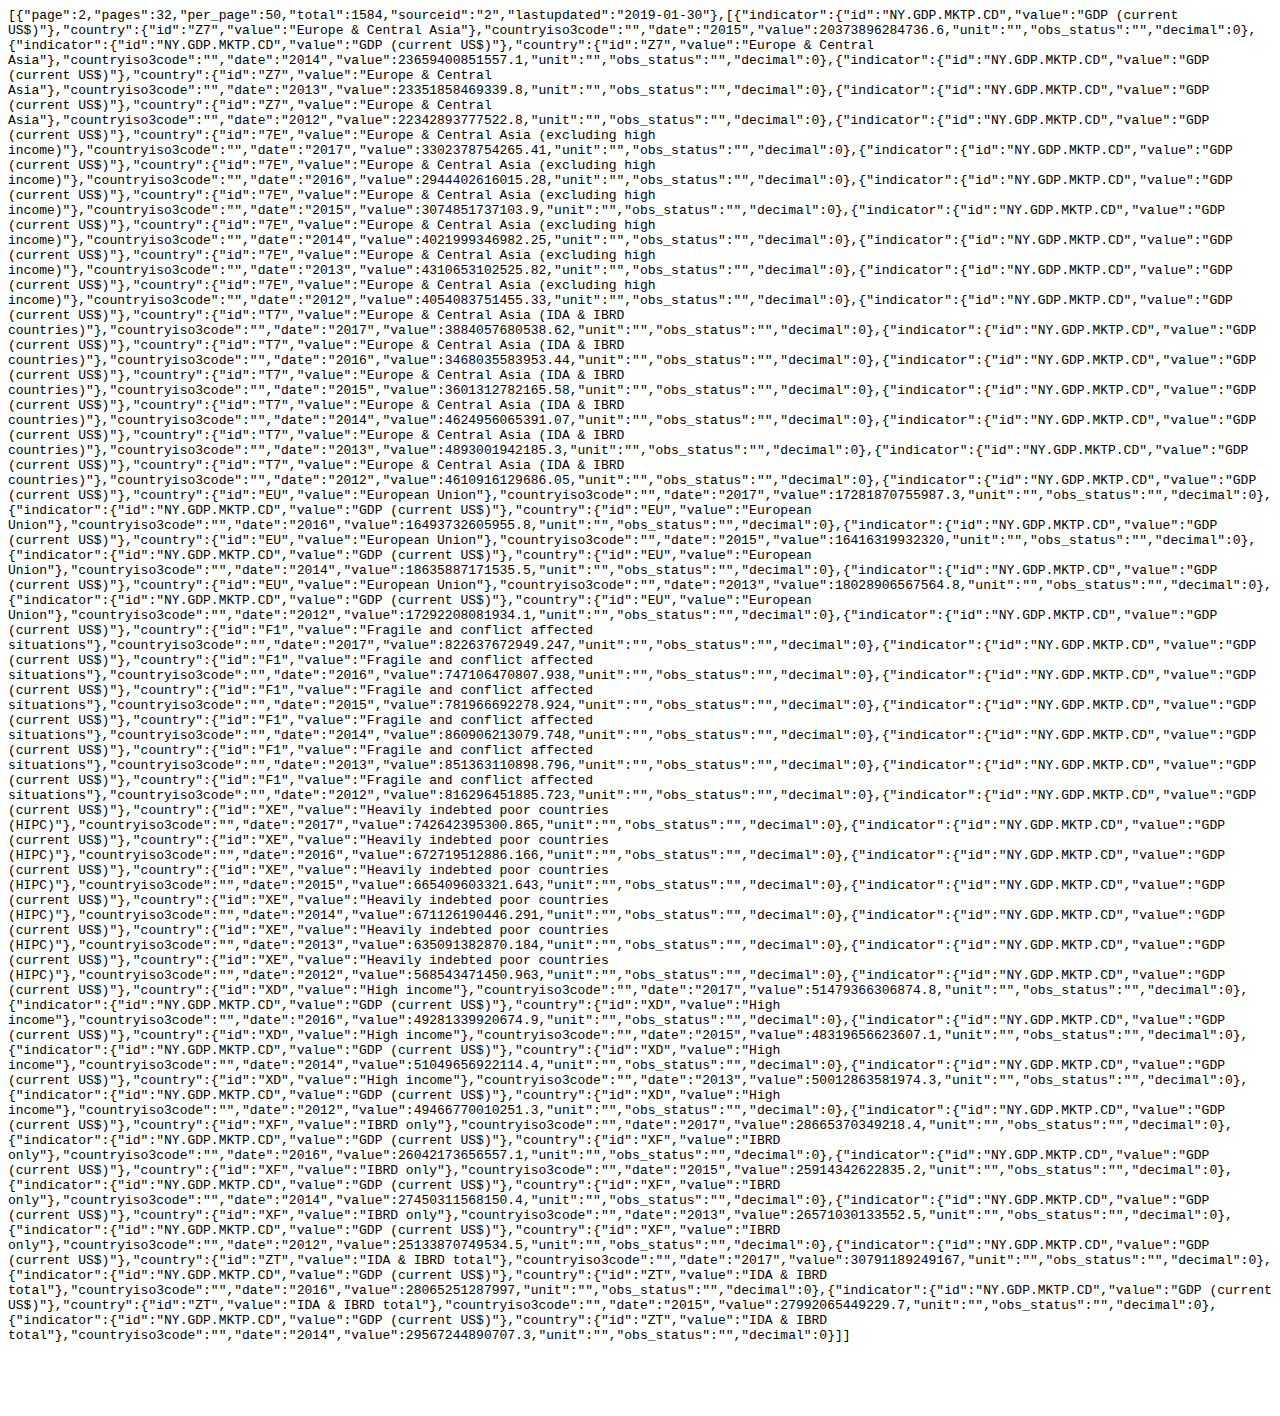
<file: Assn2/NY.GDP.MKTP.html>
﻿<html><head>
    <base href="http://api.worldbank.org/v2/countries/all/indicators/NY.GDP.MKTP.CD?date=2012:2017&format=json&page=2">
    <link rel="icon" href="">
    <script id="savepage-pageloader" type="application/javascript">
      savepage_PageLoader(5);
      "use strict";function savepage_PageLoader(maxframedepth){var resourceMimeType=new Array();var resourceBase64Data=new Array();var resourceBlobUrl=new Array();window.addEventListener("DOMContentLoaded",function(a){createBlobURLs();replaceReferences(0,document.documentElement)},false);function createBlobURLs(){var i,j,binaryString,blobData;var a=new Array();for(i=0;i<resourceMimeType.length;i++){if(typeof resourceMimeType[i]!="undefined"){binaryString=atob(resourceBase64Data[i]);resourceBase64Data[i]="";a.length=0;for(j=0;j<binaryString.length;j++){a[j]=binaryString.charCodeAt(j)}blobData=new Blob([new Uint8Array(a)],{type:resourceMimeType[i]});resourceMimeType[i]="";resourceBlobUrl[i]=window.URL.createObjectURL(blobData)}}}function replaceReferences(a,b){var i,regex1,regex2,csstext,blobData;regex1=/url\(\s*((?:"[^"]+")|(?:'[^']+')|(?:[^\s)]+))\s*\)/gi;regex2=/data:[^;]*;resource=(\d+);base64,/i;if(b.hasAttribute("style")){csstext=b.style.cssText;b.style.cssText=csstext.replace(regex1,replaceCSSRef)}if(b.localName=="style"){csstext=b.textContent;b.textContent=csstext.replace(regex1,replaceCSSRef)}else if(b.localName=="link"&&(b.rel.toLowerCase()=="icon"||b.rel.toLowerCase()=="shortcut icon")){if(b.href!="")b.href=b.href.replace(regex2,replaceRef)}else if(b.localName=="body"){if(b.background!="")b.background=b.background.replace(regex2,replaceRef)}else if(b.localName=="img"){if(b.src!="")b.src=b.src.replace(regex2,replaceRef)}else if(b.localName=="input"&&b.type.toLowerCase()=="image"){if(b.src!="")b.src=b.src.replace(regex2,replaceRef)}else if(b.localName=="audio"){if(b.src!=""){b.src=b.src.replace(regex2,replaceRef);b.load()}}else if(b.localName=="video"){if(b.src!=""){b.src=b.src.replace(regex2,replaceRef);b.load()}if(b.poster!="")b.poster=b.poster.replace(regex2,replaceRef)}else if(b.localName=="source"){if(b.src!=""){b.src=b.src.replace(regex2,replaceRef);b.parentElement.load()}}else if(b.localName=="track"){if(b.src!="")b.src=b.src.replace(regex2,replaceRef)}else if(b.localName=="object"){if(b.data!="")b.data=b.data.replace(regex2,replaceRef)}else if(b.localName=="embed"){if(b.src!="")b.src=b.src.replace(regex2,replaceRef)}if(b.localName=="iframe"||b.localName=="frame"){if(a<maxframedepth){if(b.hasAttribute("data-savepage-sameorigin")){blobData=new Blob([decodeURIComponent(b.src.substr(29))],{type:"text/html;charset=utf-8"});b.onload=function(){try{if(b.contentDocument.documentElement!=null){replaceReferences(a+1,b.contentDocument.documentElement)}}catch(e){}};b.src=window.URL.createObjectURL(blobData)}}}else{for(i=0;i<b.childNodes.length;i++){if(b.childNodes[i]!=null){if(b.childNodes[i].nodeType==1)replaceReferences(a,b.childNodes[i])}}}}function replaceCSSRef(a,b,c,d){var e=new Array();e=b.match(/data:[^;]*;resource=(\d+);base64,/i);if(e!=null)return"url("+resourceBlobUrl[+e[1]]+")";else return a}function replaceRef(a,b,c,d){return resourceBlobUrl[+b]}
      }
    </script>
    <meta name="savepage-url" content="http://api.worldbank.org/v2/countries/all/indicators/NY.GDP.MKTP.CD?date=2012:2017&format=json&page=2">
    <meta name="savepage-title" content="">
    <meta name="savepage-date" content="Tue Mar 19 2019 02:08:25 GMT+1100 (澳大利亚东部夏令时间)">
    <meta name="savepage-state" content="Standard Items; Used page loader; Retained cross-origin frames; Removed unsaved URLs; Max frame depth = 5; Max resource size = 50MB; Max resource time = 10s;">
    <meta name="savepage-version" content="13.3">
    <meta name="savepage-comments" content=""></head><body><pre style="word-wrap: break-word; white-space: pre-wrap;">[{"page":2,"pages":32,"per_page":50,"total":1584,"sourceid":"2","lastupdated":"2019-01-30"},[{"indicator":{"id":"NY.GDP.MKTP.CD","value":"GDP (current US$)"},"country":{"id":"Z7","value":"Europe &amp; Central Asia"},"countryiso3code":"","date":"2015","value":20373896284736.6,"unit":"","obs_status":"","decimal":0},{"indicator":{"id":"NY.GDP.MKTP.CD","value":"GDP (current US$)"},"country":{"id":"Z7","value":"Europe &amp; Central Asia"},"countryiso3code":"","date":"2014","value":23659400851557.1,"unit":"","obs_status":"","decimal":0},{"indicator":{"id":"NY.GDP.MKTP.CD","value":"GDP (current US$)"},"country":{"id":"Z7","value":"Europe &amp; Central Asia"},"countryiso3code":"","date":"2013","value":23351858469339.8,"unit":"","obs_status":"","decimal":0},{"indicator":{"id":"NY.GDP.MKTP.CD","value":"GDP (current US$)"},"country":{"id":"Z7","value":"Europe &amp; Central Asia"},"countryiso3code":"","date":"2012","value":22342893777522.8,"unit":"","obs_status":"","decimal":0},{"indicator":{"id":"NY.GDP.MKTP.CD","value":"GDP (current US$)"},"country":{"id":"7E","value":"Europe &amp; Central Asia (excluding high income)"},"countryiso3code":"","date":"2017","value":3302378754265.41,"unit":"","obs_status":"","decimal":0},{"indicator":{"id":"NY.GDP.MKTP.CD","value":"GDP (current US$)"},"country":{"id":"7E","value":"Europe &amp; Central Asia (excluding high income)"},"countryiso3code":"","date":"2016","value":2944402616015.28,"unit":"","obs_status":"","decimal":0},{"indicator":{"id":"NY.GDP.MKTP.CD","value":"GDP (current US$)"},"country":{"id":"7E","value":"Europe &amp; Central Asia (excluding high income)"},"countryiso3code":"","date":"2015","value":3074851737103.9,"unit":"","obs_status":"","decimal":0},{"indicator":{"id":"NY.GDP.MKTP.CD","value":"GDP (current US$)"},"country":{"id":"7E","value":"Europe &amp; Central Asia (excluding high income)"},"countryiso3code":"","date":"2014","value":4021999346982.25,"unit":"","obs_status":"","decimal":0},{"indicator":{"id":"NY.GDP.MKTP.CD","value":"GDP (current US$)"},"country":{"id":"7E","value":"Europe &amp; Central Asia (excluding high income)"},"countryiso3code":"","date":"2013","value":4310653102525.82,"unit":"","obs_status":"","decimal":0},{"indicator":{"id":"NY.GDP.MKTP.CD","value":"GDP (current US$)"},"country":{"id":"7E","value":"Europe &amp; Central Asia (excluding high income)"},"countryiso3code":"","date":"2012","value":4054083751455.33,"unit":"","obs_status":"","decimal":0},{"indicator":{"id":"NY.GDP.MKTP.CD","value":"GDP (current US$)"},"country":{"id":"T7","value":"Europe &amp; Central Asia (IDA &amp; IBRD countries)"},"countryiso3code":"","date":"2017","value":3884057680538.62,"unit":"","obs_status":"","decimal":0},{"indicator":{"id":"NY.GDP.MKTP.CD","value":"GDP (current US$)"},"country":{"id":"T7","value":"Europe &amp; Central Asia (IDA &amp; IBRD countries)"},"countryiso3code":"","date":"2016","value":3468035583953.44,"unit":"","obs_status":"","decimal":0},{"indicator":{"id":"NY.GDP.MKTP.CD","value":"GDP (current US$)"},"country":{"id":"T7","value":"Europe &amp; Central Asia (IDA &amp; IBRD countries)"},"countryiso3code":"","date":"2015","value":3601312782165.58,"unit":"","obs_status":"","decimal":0},{"indicator":{"id":"NY.GDP.MKTP.CD","value":"GDP (current US$)"},"country":{"id":"T7","value":"Europe &amp; Central Asia (IDA &amp; IBRD countries)"},"countryiso3code":"","date":"2014","value":4624956065391.07,"unit":"","obs_status":"","decimal":0},{"indicator":{"id":"NY.GDP.MKTP.CD","value":"GDP (current US$)"},"country":{"id":"T7","value":"Europe &amp; Central Asia (IDA &amp; IBRD countries)"},"countryiso3code":"","date":"2013","value":4893001942185.3,"unit":"","obs_status":"","decimal":0},{"indicator":{"id":"NY.GDP.MKTP.CD","value":"GDP (current US$)"},"country":{"id":"T7","value":"Europe &amp; Central Asia (IDA &amp; IBRD countries)"},"countryiso3code":"","date":"2012","value":4610916129686.05,"unit":"","obs_status":"","decimal":0},{"indicator":{"id":"NY.GDP.MKTP.CD","value":"GDP (current US$)"},"country":{"id":"EU","value":"European Union"},"countryiso3code":"","date":"2017","value":17281870755987.3,"unit":"","obs_status":"","decimal":0},{"indicator":{"id":"NY.GDP.MKTP.CD","value":"GDP (current US$)"},"country":{"id":"EU","value":"European Union"},"countryiso3code":"","date":"2016","value":16493732605955.8,"unit":"","obs_status":"","decimal":0},{"indicator":{"id":"NY.GDP.MKTP.CD","value":"GDP (current US$)"},"country":{"id":"EU","value":"European Union"},"countryiso3code":"","date":"2015","value":16416319932320,"unit":"","obs_status":"","decimal":0},{"indicator":{"id":"NY.GDP.MKTP.CD","value":"GDP (current US$)"},"country":{"id":"EU","value":"European Union"},"countryiso3code":"","date":"2014","value":18635887171535.5,"unit":"","obs_status":"","decimal":0},{"indicator":{"id":"NY.GDP.MKTP.CD","value":"GDP (current US$)"},"country":{"id":"EU","value":"European Union"},"countryiso3code":"","date":"2013","value":18028906567564.8,"unit":"","obs_status":"","decimal":0},{"indicator":{"id":"NY.GDP.MKTP.CD","value":"GDP (current US$)"},"country":{"id":"EU","value":"European Union"},"countryiso3code":"","date":"2012","value":17292208081934.1,"unit":"","obs_status":"","decimal":0},{"indicator":{"id":"NY.GDP.MKTP.CD","value":"GDP (current US$)"},"country":{"id":"F1","value":"Fragile and conflict affected situations"},"countryiso3code":"","date":"2017","value":822637672949.247,"unit":"","obs_status":"","decimal":0},{"indicator":{"id":"NY.GDP.MKTP.CD","value":"GDP (current US$)"},"country":{"id":"F1","value":"Fragile and conflict affected situations"},"countryiso3code":"","date":"2016","value":747106470807.938,"unit":"","obs_status":"","decimal":0},{"indicator":{"id":"NY.GDP.MKTP.CD","value":"GDP (current US$)"},"country":{"id":"F1","value":"Fragile and conflict affected situations"},"countryiso3code":"","date":"2015","value":781966692278.924,"unit":"","obs_status":"","decimal":0},{"indicator":{"id":"NY.GDP.MKTP.CD","value":"GDP (current US$)"},"country":{"id":"F1","value":"Fragile and conflict affected situations"},"countryiso3code":"","date":"2014","value":860906213079.748,"unit":"","obs_status":"","decimal":0},{"indicator":{"id":"NY.GDP.MKTP.CD","value":"GDP (current US$)"},"country":{"id":"F1","value":"Fragile and conflict affected situations"},"countryiso3code":"","date":"2013","value":851363110898.796,"unit":"","obs_status":"","decimal":0},{"indicator":{"id":"NY.GDP.MKTP.CD","value":"GDP (current US$)"},"country":{"id":"F1","value":"Fragile and conflict affected situations"},"countryiso3code":"","date":"2012","value":816296451885.723,"unit":"","obs_status":"","decimal":0},{"indicator":{"id":"NY.GDP.MKTP.CD","value":"GDP (current US$)"},"country":{"id":"XE","value":"Heavily indebted poor countries (HIPC)"},"countryiso3code":"","date":"2017","value":742642395300.865,"unit":"","obs_status":"","decimal":0},{"indicator":{"id":"NY.GDP.MKTP.CD","value":"GDP (current US$)"},"country":{"id":"XE","value":"Heavily indebted poor countries (HIPC)"},"countryiso3code":"","date":"2016","value":672719512886.166,"unit":"","obs_status":"","decimal":0},{"indicator":{"id":"NY.GDP.MKTP.CD","value":"GDP (current US$)"},"country":{"id":"XE","value":"Heavily indebted poor countries (HIPC)"},"countryiso3code":"","date":"2015","value":665409603321.643,"unit":"","obs_status":"","decimal":0},{"indicator":{"id":"NY.GDP.MKTP.CD","value":"GDP (current US$)"},"country":{"id":"XE","value":"Heavily indebted poor countries (HIPC)"},"countryiso3code":"","date":"2014","value":671126190446.291,"unit":"","obs_status":"","decimal":0},{"indicator":{"id":"NY.GDP.MKTP.CD","value":"GDP (current US$)"},"country":{"id":"XE","value":"Heavily indebted poor countries (HIPC)"},"countryiso3code":"","date":"2013","value":635091382870.184,"unit":"","obs_status":"","decimal":0},{"indicator":{"id":"NY.GDP.MKTP.CD","value":"GDP (current US$)"},"country":{"id":"XE","value":"Heavily indebted poor countries (HIPC)"},"countryiso3code":"","date":"2012","value":568543471450.963,"unit":"","obs_status":"","decimal":0},{"indicator":{"id":"NY.GDP.MKTP.CD","value":"GDP (current US$)"},"country":{"id":"XD","value":"High income"},"countryiso3code":"","date":"2017","value":51479366306874.8,"unit":"","obs_status":"","decimal":0},{"indicator":{"id":"NY.GDP.MKTP.CD","value":"GDP (current US$)"},"country":{"id":"XD","value":"High income"},"countryiso3code":"","date":"2016","value":49281339920674.9,"unit":"","obs_status":"","decimal":0},{"indicator":{"id":"NY.GDP.MKTP.CD","value":"GDP (current US$)"},"country":{"id":"XD","value":"High income"},"countryiso3code":"","date":"2015","value":48319656623607.1,"unit":"","obs_status":"","decimal":0},{"indicator":{"id":"NY.GDP.MKTP.CD","value":"GDP (current US$)"},"country":{"id":"XD","value":"High income"},"countryiso3code":"","date":"2014","value":51049656922114.4,"unit":"","obs_status":"","decimal":0},{"indicator":{"id":"NY.GDP.MKTP.CD","value":"GDP (current US$)"},"country":{"id":"XD","value":"High income"},"countryiso3code":"","date":"2013","value":50012863581974.3,"unit":"","obs_status":"","decimal":0},{"indicator":{"id":"NY.GDP.MKTP.CD","value":"GDP (current US$)"},"country":{"id":"XD","value":"High income"},"countryiso3code":"","date":"2012","value":49466770010251.3,"unit":"","obs_status":"","decimal":0},{"indicator":{"id":"NY.GDP.MKTP.CD","value":"GDP (current US$)"},"country":{"id":"XF","value":"IBRD only"},"countryiso3code":"","date":"2017","value":28665370349218.4,"unit":"","obs_status":"","decimal":0},{"indicator":{"id":"NY.GDP.MKTP.CD","value":"GDP (current US$)"},"country":{"id":"XF","value":"IBRD only"},"countryiso3code":"","date":"2016","value":26042173656557.1,"unit":"","obs_status":"","decimal":0},{"indicator":{"id":"NY.GDP.MKTP.CD","value":"GDP (current US$)"},"country":{"id":"XF","value":"IBRD only"},"countryiso3code":"","date":"2015","value":25914342622835.2,"unit":"","obs_status":"","decimal":0},{"indicator":{"id":"NY.GDP.MKTP.CD","value":"GDP (current US$)"},"country":{"id":"XF","value":"IBRD only"},"countryiso3code":"","date":"2014","value":27450311568150.4,"unit":"","obs_status":"","decimal":0},{"indicator":{"id":"NY.GDP.MKTP.CD","value":"GDP (current US$)"},"country":{"id":"XF","value":"IBRD only"},"countryiso3code":"","date":"2013","value":26571030133552.5,"unit":"","obs_status":"","decimal":0},{"indicator":{"id":"NY.GDP.MKTP.CD","value":"GDP (current US$)"},"country":{"id":"XF","value":"IBRD only"},"countryiso3code":"","date":"2012","value":25133870749534.5,"unit":"","obs_status":"","decimal":0},{"indicator":{"id":"NY.GDP.MKTP.CD","value":"GDP (current US$)"},"country":{"id":"ZT","value":"IDA &amp; IBRD total"},"countryiso3code":"","date":"2017","value":30791189249167,"unit":"","obs_status":"","decimal":0},{"indicator":{"id":"NY.GDP.MKTP.CD","value":"GDP (current US$)"},"country":{"id":"ZT","value":"IDA &amp; IBRD total"},"countryiso3code":"","date":"2016","value":28065251287997,"unit":"","obs_status":"","decimal":0},{"indicator":{"id":"NY.GDP.MKTP.CD","value":"GDP (current US$)"},"country":{"id":"ZT","value":"IDA &amp; IBRD total"},"countryiso3code":"","date":"2015","value":27992065449229.7,"unit":"","obs_status":"","decimal":0},{"indicator":{"id":"NY.GDP.MKTP.CD","value":"GDP (current US$)"},"country":{"id":"ZT","value":"IDA &amp; IBRD total"},"countryiso3code":"","date":"2014","value":29567244890707.3,"unit":"","obs_status":"","decimal":0}]]</pre></body></html>
</file>
